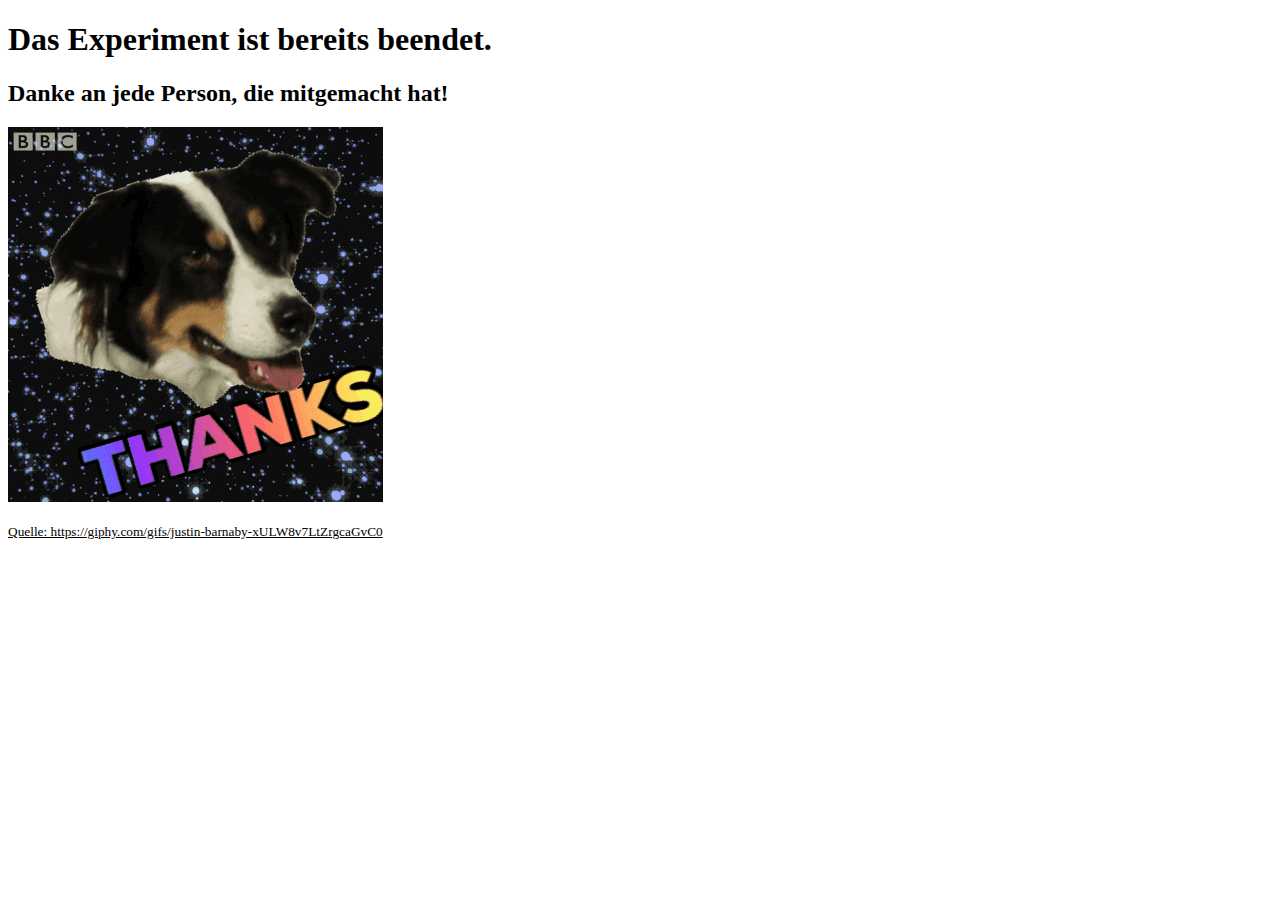
<file: index.html>
<!DOCTYPE html>
<html lang="en">
<head>
    <meta charset="UTF-8">
    <title>Quiz Ended</title>
</head>
<body>
<h1>Das Experiment ist bereits beendet.</h1>
<h2>Danke an jede Person, die mitgemacht hat!</h2>
<img src="img/thankyou.gif" alt="Thanks"/>
<p><small><a style="color: black" href="https://giphy.com/gifs/justin-barnaby-xULW8v7LtZrgcaGvC0">Quelle:
    https://giphy.com/gifs/justin-barnaby-xULW8v7LtZrgcaGvC0</a></small></p>
</body>
</html>
</file>
